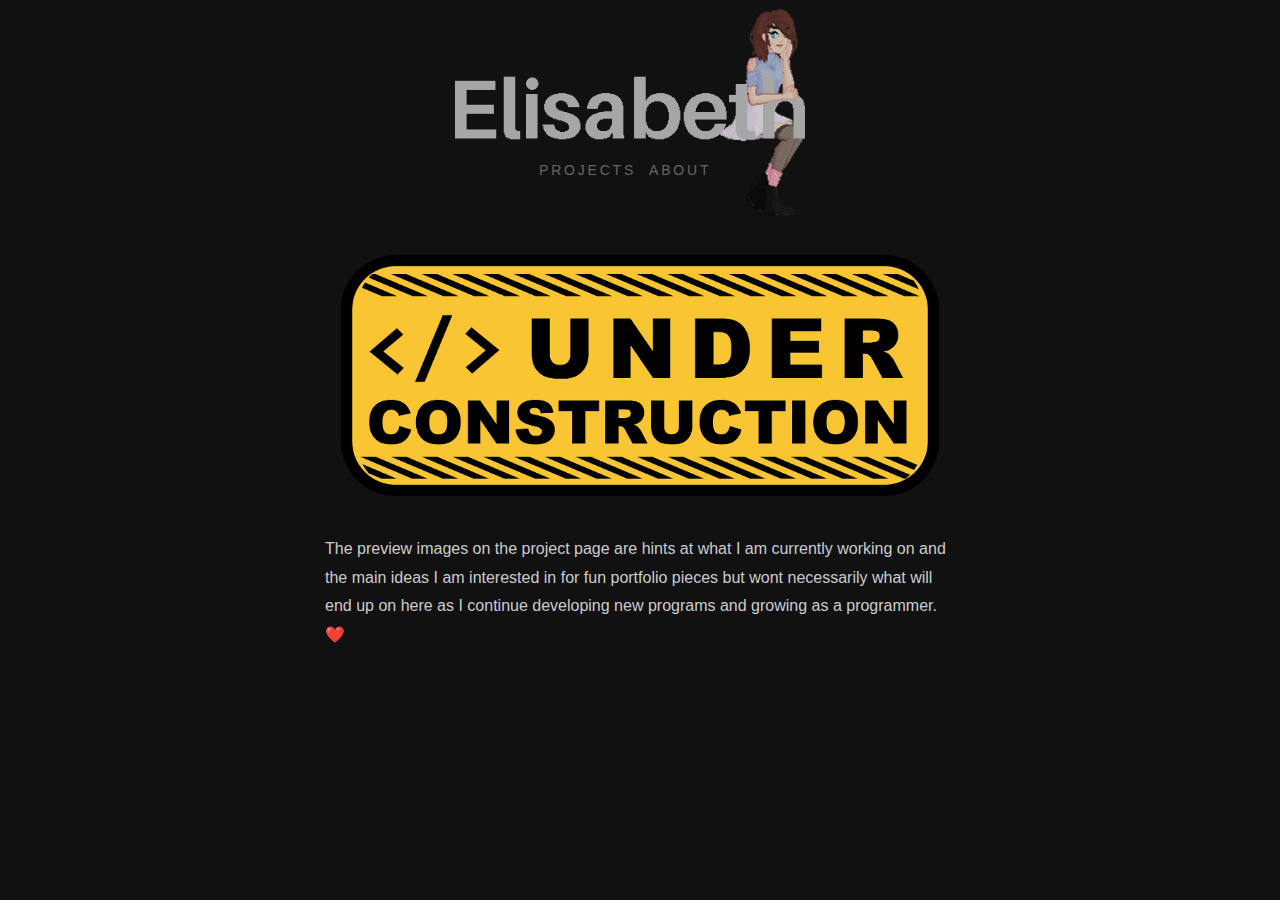
<file: underconstruction.html>
<!doctype html>
<html>

<head>
    <!-- Google Tag Manager -->
    <script>(function (w, d, s, l, i) {
            w[l] = w[l] || []; w[l].push({
                'gtm.start':
                    new Date().getTime(), event: 'gtm.js'
            }); var f = d.getElementsByTagName(s)[0],
                j = d.createElement(s), dl = l != 'dataLayer' ? '&l=' + l : ''; j.async = true; j.src =
                    'https://www.googletagmanager.com/gtm.js?id=' + i + dl; f.parentNode.insertBefore(j, f);
        })(window, document, 'script', 'dataLayer', 'GTM-NRNPFTH');</script>

    <script src="https://code.jquery.com/jquery-3.4.1.min.js"
        integrity="sha256-CSXorXvZcTkaix6Yvo6HppcZGetbYMGWSFlBw8HfCJo=" crossorigin="anonymous"></script>

    <title>Elizabeth's Website</title>
    <link rel="stylesheet" href="css/styles.css">
    <link rel="icon" href="images/Icon.png">
    <!-- HTML Meta Tags -->
    <meta charset="utf-8" />
    <meta name="description" content="The Programming Portfolio of Elizabeth Neilsen.">
    <meta name="author" content="Elizabeth Joan Neilsen">
    <meta name="viewport" content="width=device-width, initial-scale=1.0">
    <!-- Google / Search Engine Tags -->
    <meta itemprop="name" content="Elizabeth's Website">
    <meta itemprop="description" content="The Programming Portfolio of Elizabeth Neilsen.">
    <meta itemprop="image" content="images/Logo">

    <!-- Facebook Meta Tags -->
    <meta property="og:url" content="https://lacej.github.io">
    <meta property="og:type" content="website">
    <meta property="og:title" content="Elizabeth's Website">
    <meta property="og:description" content="The Programming Portfolio of Elizabeth Neilsen.">
    <meta property="og:image" content="images/Logo">

    <!-- Twitter Meta Tags -->
    <meta name="twitter:card" content="summary_large_image">
    <meta name="twitter:title" content="Elizabeth's Website">
    <meta name="twitter:description" content="The Programming Portfolio of Elizabeth Neilsen.">
    <meta name="twitter:image" content="images/Logo">

</head>

<body>
    <!-- Google Tag Manager (noscript) -->
    <noscript><iframe src="https://www.googletagmanager.com/ns.html?id=GTM-NRNPFTH" height="0" width="0"
            style="display:none;visibility:hidden"></iframe></noscript>

    <header>
        <div id="topNav" role="navigation">
            <nav>
                <a href="/">Projects</a>
                <a href="About.html">About</a>
            </nav>
        </div>
        <a href="/" id="logoImage">
            <img src="images/Logo.png">
        </a>

    </header>

    <section id="pageContent">
        <div class="notfound">
            <br>
            <a href="/">
                <img src="images/underconstruction.png" width="600px">
            </a>
            <br><br>
            <p>The preview images on the project page are hints at what I am currently working on and the main ideas I
                am
                interested in for fun
                portfolio pieces but wont necessarily what will end up on here as I continue developing new programs and
                growing
                as a
                programmer. ❤️</p>
        </div>
    </section>

    <footer>
    </footer>

</body>

</html>
</file>
<file: css/styles.css>
/* UNIVERSAL --------------------------------------------------------------- */
:root {
  --black: #111;
  --dgrey: #666;
  --lgrey: #ccc;
  --white: #fafafa;
}

::-webkit-scrollbar {
  display: none;
}

* {
  margin: 0;
  padding: 0;
}

html {
  -ms-overflow-style: none;
  scrollbar-width: none;
  min-height: 100%;
  position: relative;
}

body {
  background-color: var(--black);
  color: var(--lgrey);
  font-family: sans-serif;
  line-height: 1.8em;
  text-align: center;
  margin: 0;
}

ul,
h2,
h3,
p {
  margin: 0;
  padding: 0;
}

a {
  color: var(--dgrey);
  transition: 0.4s ease;
  text-decoration: none;
}

a:hover {
  transition: 0.7s ease;
  color: var(--lgrey);
}

.activePage {
  color: var(--lgrey);
}

#pageContent {
  width: 90%;
  /* display: inline-block; */
  position: relative;
  margin: 0 auto;
}

/* HEADER ------------------------------------------------------------------ */
#logoImage img {
  margin-top: 1vh;
  margin-left: -20px;
  width: 350px;
  transition: 0.3s ease;
  opacity: 0.8;
  z-index: 2;
}

#logoImage img:hover {
  transition: 0.3s ease;
  opacity: 1;
}

#topNav {
  position: absolute;
  left: 0;
  right: 0;
  margin-top: 160px;
  z-index: 1;
  padding-bottom: 40px;
}

#topNav nav {
  display: grid;
  grid-gap: 18px;
  justify-content: center;
  grid-template-columns: repeat(auto-fit, 92px);
}

#topNav nav a {
  font-size: 14px;
  line-height: 1.5em;
  letter-spacing: 0.2em;
  text-transform: uppercase;
  cursor: pointer;
  text-align: left;
}

/* PROJECTS PREVIEW -------------------------------------------------------- */
/* #projects {
  margin: 0 auto;
  display: grid;
  gap: 1.5rem;
  justify-content: center;
  grid-template-columns: repeat(auto-fit, 300px);
}

.project {
  overflow: hidden;
}

.project img {
  object-fit: cover;
  margin: auto;
  width: 100%;
  height: 16rem;
  transition: transform 0.2s ease-in-out;
}

.project img:hover {
  transform: scale(1.15);
} */

/* FILTERS ------------------------------------------------------------------ */
#filterButton {
  position: absolute;
  appearance: none;
  left: -100%;
  top: -100%;
}

#filterButton + label {
  cursor: pointer;
  padding: 10px;
  color: var(--dgrey);
  text-transform: uppercase;
  font-size: 14px;
  letter-spacing: 0.08rem;
}

#filterButton + label:after {
  display: inline-block; /* doesn't animate without this? */
  -webkit-transition: -webkit-transform 0.3s ease-in-out;
  -ms-transition: -ms-transform 0.3s ease-in-out;
  transition: transform 0.3s ease-in-out;
  content: "⮟";
}

#filterButton:checked + label:after {
  display: inline-block; /* doesn't animate without this? */
  -webkit-transform: rotate(180deg);
  -moz-transform: rotate(180deg);
  -o-transform: rotate(180deg);
  -ms-transform: rotate(180deg);
  transform: rotate(180deg);
}

#slideNav {
  margin-bottom: 10px;
}

.filters {
  text-align: center;
  margin: 0.4rem;
}

.filters * {
  display: inline-block;
}

.filters label {
  color: var(--dgrey);
  padding: 0.5rem 1rem;
  margin-bottom: 0.25rem;
  border-radius: 2rem;
  min-width: 50px;
  line-height: normal;
  cursor: pointer;
  transition: 0.3s ease;
}

.filters label:hover {
  transition: 0.5s ease;
  background: var(--lgrey);
  color: var(--black);
}

input[type="radio"] {
  position: absolute;
  left: -9999px;
}

[value="All"]:checked ~ .filters [for="All"],
[value="ReactJS"]:checked ~ .filters [for="ReactJS"],
[value="C++"]:checked ~ .filters [for="C++"],
[value="Python"]:checked ~ .filters [for="Python"] {
  background: var(--lgrey);
  color: var(--black);
}

[value="All"]:checked ~ #projects [data-category] {
  display: block;
}

[value="ReactJS"]:checked ~ #projects .project:not([data-category~="ReactJS"]),
[value="C++"]:checked ~ #projects .project:not([data-category~="C++"]),
[value="Python"]:checked ~ #projects .project:not([data-category~="Python"]) {
  display: none;
}

/* ABOUT ------------------------------------------------------------------- */
#accountsTop {
  display: grid;
  grid-gap: 0 16px;
  justify-content: center;
  grid-template-columns: repeat(auto-fit, 416px);
}

.accountRow {
  display: grid;
  grid-gap: 0 16px;
  justify-content: center;
  grid-template-columns: repeat(3, 128px);
  margin-bottom: 16px;
}

.social {
  width: 100%;
}

.social svg {
  transition: 0.3s ease;
  fill: var(--lgrey);
  margin: 0 auto;
  display: block;
  border: 4px solid var(--lgrey);
  height: 80px;
  padding: 20px;
}

.github:hover svg {
  transition: 0.3s ease;
  fill: #333;
  border-color: #333;
}

.linkedin:hover svg {
  transition: 0.3s ease;
  fill: #2867B2;
  border-color: #2867B2;
}

.twitter:hover svg {
  transition: 0.3s ease;
  fill: #1DA1F2;
  border-color: #1DA1F2;
}

.instagram:hover svg {
  transition: 0.3s ease;
  fill: #E1306C;
  border-color: #E1306C;
}

.columns {
  display: grid;
  grid-gap: 1rem;
  text-align: left;
  justify-content: center;
  grid-template-columns: repeat(auto-fit, 416px);
}

.columns p, h2, h3 {
  margin-bottom: 12px;
}

.columns h3 {
  margin-top: -5px;
}

.column img {
  width: 100%;
}

#gpgkey {
  color: var(--lgrey);
  background-color: var(--black);
  text-align: center;
  height: 1em;
  width: 24em;
}

footer {
  position: absolute;
  bottom: 0;
  width: 100%;
  height: 80px;
}


/* DELIBERATE 404 ---------------------------------------------------------- */
.notfound p {
  margin: 0 auto;
  width: 630px;
  text-align: left;
}

/* TABLET ------------------------------------------------------------------ */
@media only screen and (max-device-width: 1024px) {
  #pageContent {
    width: 90%;
    margin: auto;
  }

  .projects {
    grid-template-columns: repeat(auto-fit, 400px);
  }

  .columns {
    grid-template-columns: repeat(auto-fit, 400px);
  }

  .column img {
    min-width: 300px;
  }
}

@media only screen and (max-device-width: 760px) {
  .projects {
    grid-template-columns: repeat(auto-fit, 260px);
  }

  .columns {
    grid-template-columns: repeat(auto-fit, 300px);
  }

  .column img {
    min-width: 300px;
  }

  .notfound img {
    max-width: 300px;
  }

  .notfound p {
    max-width: 300px;
  }
}

/* MOBILE ------------------------------------------------------------------ */
@media only screen and (max-device-width: 480px) {
  #logoImage img {
    width: 300px;
  }

  #topNav {
    margin-top: 130px;
  }

  .projects {
    grid-template-columns: repeat(1, 320px);
  }

  .columns {
    grid-template-columns: repeat(1, 320px);
  }

  .columns p {
    text-overflow: wrap;
    margin-bottom: 12px;
  }

  #accountsTop img {
    width: 50px;
    height: auto;
  }
}


/* TESTING ----------------------------------------------------------------- */

.projectPage {
  display: grid;
  grid-gap: 16px;
  justify-content: center;
  grid-template-columns: repeat(auto-fit, 640px);
}

.projectGroup {
  width: 640px;
  /* background-color: cornflowerblue; */
}
.projectsHeader {
  height: 50px;
  width: 640px;
  background-color: coral;
  margin-bottom: 16px;
  text-align: left;
}

.projects {
  display: grid;
  grid-gap: 16px;
  justify-content: center;
  grid-template-columns: repeat(2, 312px);
}

.project {
  height: 312px;
  width: 312px;
  overflow: hidden;
  text-align: left;
  /* background-color: aquamarine; */
}

.projects .post-title {
  font-size: 1.3rem;
}

.projects .post-title:hover {
  text-decoration: underline;
}


.projects figcaption {
  /* padding: 1rem; */
}

.post-categories {
  /* margin-bottom: 0.75rem; */
  font-size: 0.75rem;
}

.post-categories * {
  display: inline-block;
}

.post-categories li a {
  padding: 0.2rem 0.5rem;
  border-radius: 1rem;
  line-height: normal;
  transition: all 0.1s;
  color: var(--white);
  background-color: var(--dgrey);
}

/* .projects .post-categories h2 {
  float: left;
  display: inline-block;
} */

.post-categories li a:hover {
  /* display: inline-block; */
  /* float: right; */
  color: var(--dgrey);
  background-color: transparent;
  border: 1px solid var(--dgrey);
}

.project img {
  height: 272px;
  min-width: 312px;
  object-fit: cover;
  object-position: 50% 0;
  margin: auto;
  display: block;
}


.imagestack {
  display: grid;
  justify-content: center;
  grid-template-columns: repeat(1, 312px);
}


.image:first-of-type {
  grid-column: 2 / span 2;
  grid-row: 1 / span 2;
}

.image:last-of-type {
  grid-column: 1 / span 2;
  grid-row: 2 / span 2;
}

ol {
  margin-block-end: 0px;
  margin-block-start: 0px;
  padding-inline-start: 0px;
}

h2 {
  margin-block-end: 0px;
  margin-block-start: 0px;
}

.projects h2 a {
  /* margin-top: 10px; */
  float: left;
  /* float: left; */
  /* display: inline-block; */
  /* color: red; */
}
.post-categories li {
  float: right;
  /* margin-left: 100px; */
  /* display: inline-block; */
  /* float: right; */
}
.projectInfo {
  margin-top: 5px;
  /* margin: 0px 10px; */
  /* margin-bottom: 5px; */
}

.projectsHeader h2 {
 float: left;
 
}

.projectsHeader {
  /* display: flex;
  align-items: center; */
  /* justify-content: space-between; */
}

projectsHeader ul {
  /* text-align: left;
  justify-content: left; */
  /* list-style-type: disc; */
  float: right;
  /* text-align: right; */
  -webkit-columns: 2;
  -moz-columns: 2;
  columns: 2;
  /* overflow:hidden; */
  list-style-position: inside;
  width: 130px;
  height: 60px;
}

.projectsHeader ul {
  margin-block-end: 0px;
  margin-block-start: 0px;
  padding-inline-start: 0px;
  line-height: 1.5;
  /* margin-top: 1px; */
}

.projectsHeader li a {
  padding: 0.2rem 0.5rem;
  border-radius: 1rem;
  line-height: normal;
  transition: all 0.1s;
  color: var(--white);
  background-color: var(--dgrey);
}

/* .projects .post-categories h2 {
  float: left;
  display: inline-block;
} */

.projectsHeader li a:hover {
  /* display: inline-block; */
  /* float: right; */
  color: var(--dgrey);
  background-color: transparent;
  border: 1px solid var(--dgrey);
}

.projectsHeader li {
  /* margin-bottom: 0.75rem; */
  font-size: 0.75rem;
}

.projectsHeader li {
  display: inline-block;
  /* margin: 0; */
}
</file>
